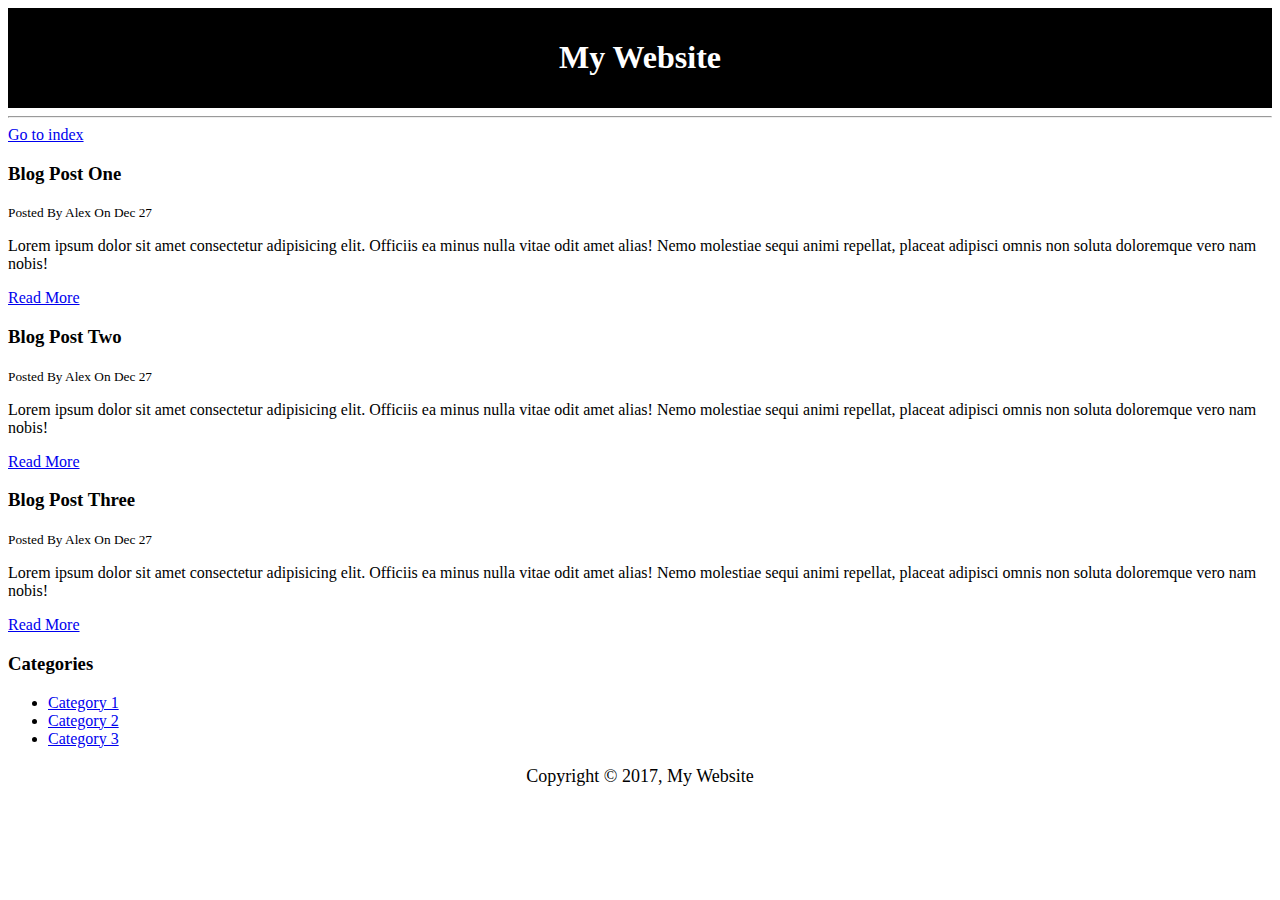
<file: index.html>
<!DOCTYPE html>
<html lang="en">
<head>
    <meta charset="UTF-8">
    <meta http-equiv="X-UA-Compatible" content="IE=edge">
    <meta name="viewport" content="width=device-width, initial-scale=1.0">
    <title>MY Blog</title>
    <meta name = "description" contenet = "Awesome blog by Alex">
    <meta name = "keywords" content = "web design blog, web dev blog, alexmedia">

    <style type = "text/css">
        #main-header{
            text-align: center;
            background-color: black;
            color:white;
            padding: 10px;
        }
        #main-footer{
            text-align: center;
            font-size:18px;
        }
    </style>
</head>
<body>
    <header id="main-header">
        <h1>My Website</h1>
    </header>
    <hr>
    <a href="index.html">Go to index</a>

    <section>
        <article class = "post">
            <h3>Blog Post One</h3>
            <small>Posted By Alex On Dec 27</small>
            <p>Lorem ipsum dolor sit amet consectetur adipisicing elit. Officiis ea minus nulla vitae odit amet alias! Nemo molestiae sequi animi repellat, placeat adipisci omnis non soluta doloremque vero nam nobis!</p>
            <a href = "post.html">Read More</a>
        </article>
        <article class = "post">
            <h3>Blog Post Two</h3>
            <small>Posted By Alex On Dec 27</small>
            <p>Lorem ipsum dolor sit amet consectetur adipisicing elit. Officiis ea minus nulla vitae odit amet alias! Nemo molestiae sequi animi repellat, placeat adipisci omnis non soluta doloremque vero nam nobis!</p>
            <a href = "post.html">Read More</a>

        </article>
        <article class = "post">
            <h3>Blog Post Three</h3>
            <small>Posted By Alex On Dec 27</small>
            <p>Lorem ipsum dolor sit amet consectetur adipisicing elit. Officiis ea minus nulla vitae odit amet alias! Nemo molestiae sequi animi repellat, placeat adipisci omnis non soluta doloremque vero nam nobis!</p>
            <a href = "post.html">Read More</a>

        </article>

    </section>
    <aside>
        <h3>Categories</h3>
        <nav>
            <ul>
                <li><a href="#">Category 1</a></li>
                <li><a href="#">Category 2</a></li>
                <li><a href="#">Category 3</a></li>
            </ul>
        </nav>
    </aside>
    <footer id="main-footer">
        <p>Copyright &copy; 2017, My Website </p>
    </footer>
</body>
</html>
</file>
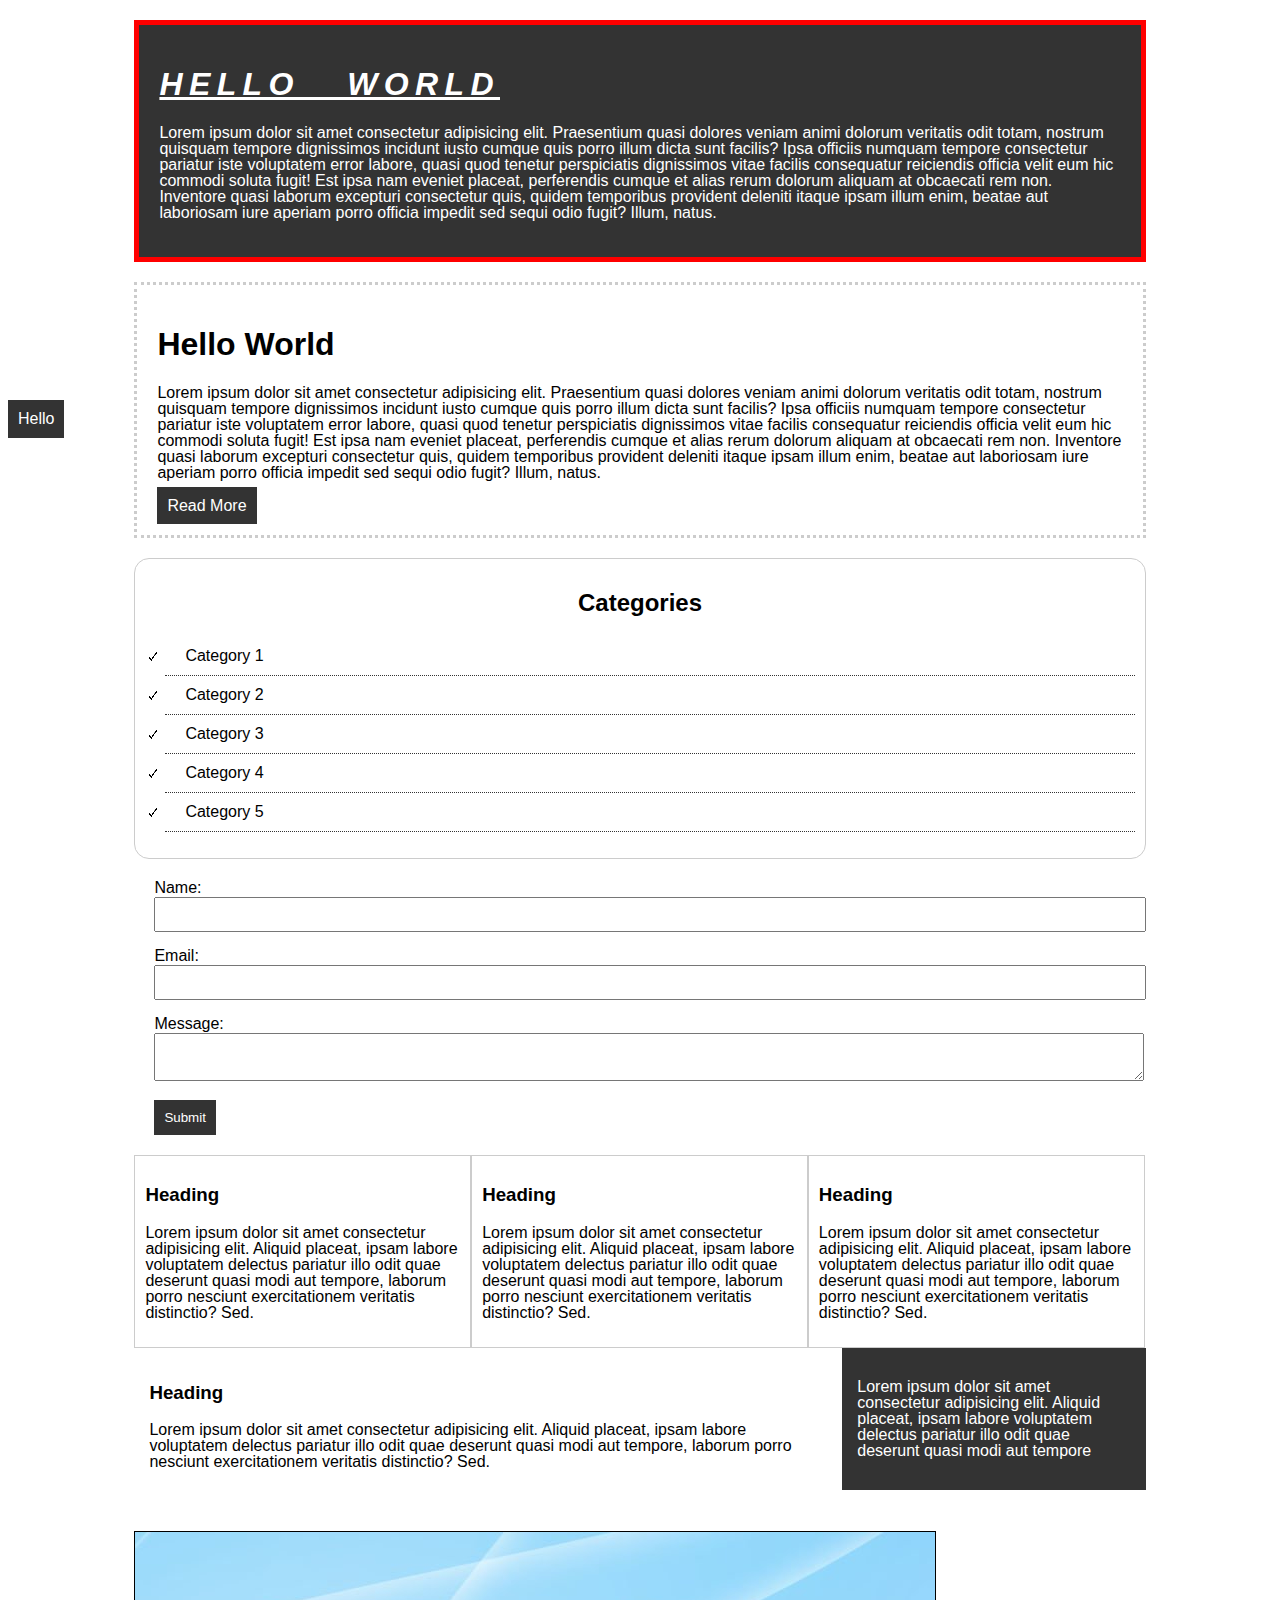
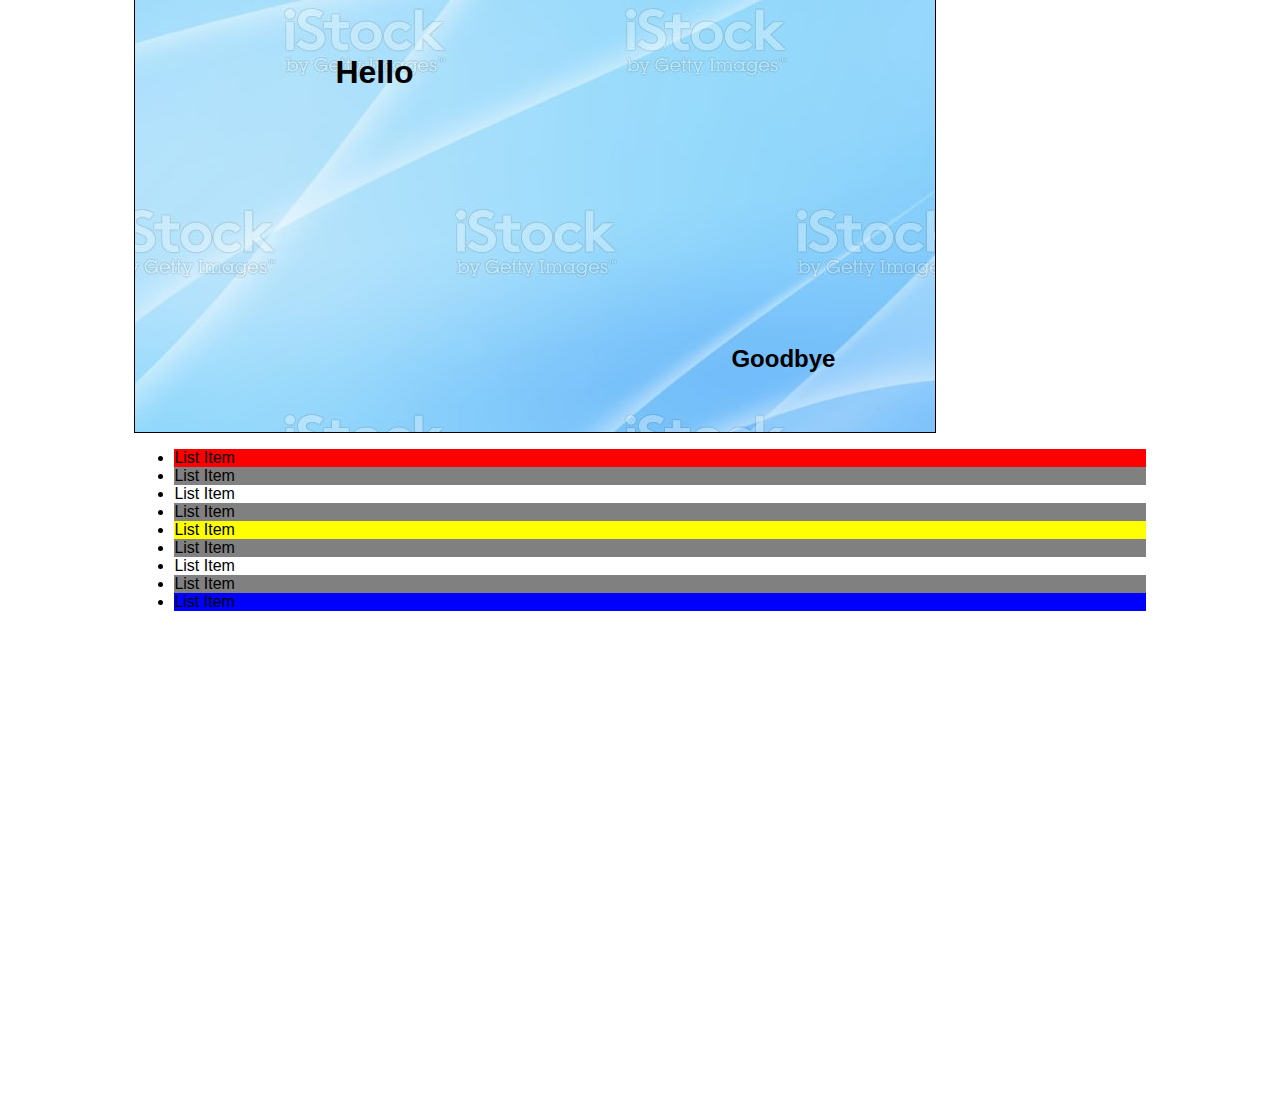
<file: csscheatsheet/index.html>
<!DOCTYPE html>
<html lang="en">
<head>
    <meta charset="UTF-8">
    <meta http-equiv="X-UA-Compatible" content="IE=edge">
    <meta name="viewport" content="width=device-width, initial-scale=1.0">
    <title>Document</title>
    <link rel="stylesheet" type = "text/css" href="..\\csscheatsheet\\css\\style.css">
</head>
<body>
    <div class = "container">
        <div class="box-1">
            <h1>Hello World</h1>
            <p>Lorem ipsum dolor sit amet consectetur adipisicing elit. Praesentium quasi dolores veniam animi dolorum veritatis odit totam, nostrum quisquam tempore dignissimos incidunt iusto cumque quis porro illum dicta sunt facilis? Ipsa officiis numquam tempore consectetur pariatur iste voluptatem error labore, quasi quod tenetur perspiciatis dignissimos vitae facilis consequatur reiciendis officia velit eum hic commodi soluta fugit! Est ipsa nam eveniet placeat, perferendis cumque et alias rerum dolorum aliquam at obcaecati rem non. Inventore quasi laborum excepturi consectetur quis, quidem temporibus provident deleniti itaque ipsam illum enim, beatae aut laboriosam iure aperiam porro officia impedit sed sequi odio fugit? Illum, natus.</p>
        </div>

        <div class="box-2">
            <h1>Hello World</h1>
            <p>Lorem ipsum dolor sit amet consectetur adipisicing elit. Praesentium quasi dolores veniam animi dolorum veritatis odit totam, nostrum quisquam tempore dignissimos incidunt iusto cumque quis porro illum dicta sunt facilis? Ipsa officiis numquam tempore consectetur pariatur iste voluptatem error labore, quasi quod tenetur perspiciatis dignissimos vitae facilis consequatur reiciendis officia velit eum hic commodi soluta fugit! Est ipsa nam eveniet placeat, perferendis cumque et alias rerum dolorum aliquam at obcaecati rem non. Inventore quasi laborum excepturi consectetur quis, quidem temporibus provident deleniti itaque ipsam illum enim, beatae aut laboriosam iure aperiam porro officia impedit sed sequi odio fugit? Illum, natus.</p>
            <a class="button" href="">Read More</a>
        </div>

        <div class = "categories">
            <h2>Categories</h2>
            <ul>
                <li><a href="#">Category 1</a></li>
                <li><a href="#">Category  2</a></li>
                <li><a href="#">Category 3</a></li>
                <li><a href="#">Category 4</a></li>
                <li><a href="test.html">Category 5</a></li>

            </ul>
        </div>

            <form class = "my-form">
                <div class = "form-group">
                    <label>Name: </label>
                    <input type="text" name = "name">
                </div>
                <div class = "form-group">
                    <label>Email: </label>
                    <input type="text" name = "email">
                </div>
                <div class = "form-group">
                    <label>Message: </label>
                    <textarea type="text" name = "message"></textarea>
                </div>
                <input class = "button" type = "submit" name ="">
            </form>

            <div class = "block">
                <h3>Heading</h3>
                <p>Lorem ipsum dolor sit amet consectetur adipisicing elit. Aliquid placeat, ipsam labore voluptatem delectus pariatur illo odit quae deserunt quasi modi aut tempore, laborum porro nesciunt exercitationem veritatis distinctio? Sed.</p>
            </div>
            <div class = "block">
                <h3>Heading</h3>
                <p>Lorem ipsum dolor sit amet consectetur adipisicing elit. Aliquid placeat, ipsam labore voluptatem delectus pariatur illo odit quae deserunt quasi modi aut tempore, laborum porro nesciunt exercitationem veritatis distinctio? Sed.</p>
            </div>
            <div class = "block">
                <h3>Heading</h3>
                <p>Lorem ipsum dolor sit amet consectetur adipisicing elit. Aliquid placeat, ipsam labore voluptatem delectus pariatur illo odit quae deserunt quasi modi aut tempore, laborum porro nesciunt exercitationem veritatis distinctio? Sed.</p>
            </div>

            <div class="clr"></div>

            <div id="main-block">
                <h3>Heading</h3>
                <p>Lorem ipsum dolor sit amet consectetur adipisicing elit. Aliquid placeat, ipsam labore voluptatem delectus pariatur illo odit quae deserunt quasi modi aut tempore, laborum porro nesciunt exercitationem veritatis distinctio? Sed.</p>
            </div>

            <div id="sidebar">
                <p>Lorem ipsum dolor sit amet consectetur adipisicing elit. Aliquid placeat, ipsam labore voluptatem delectus pariatur illo odit quae deserunt quasi modi aut tempore</p>
            </div>

            <div class="clr"></div>
            <div class="p-box">
                <h1>Hello</h1>
                <h2>Goodbye</h2>
            </div>

            <ul class = "my-list">
                <li>List Item</li>
                <li>List Item</li>
                <li>List Item</li>
                <li>List Item</li>
                <li>List Item</li>
                <li>List Item</li>
                <li>List Item</li>
                <li>List Item</li>
                <li>List Item</li>

            </ul>

        </div> <!--container-->

        <a class="fix-me button" href="">Hello</a>
    <div style = "margin-top:500px;"></div>
 
    
</body>
</html>
</file>
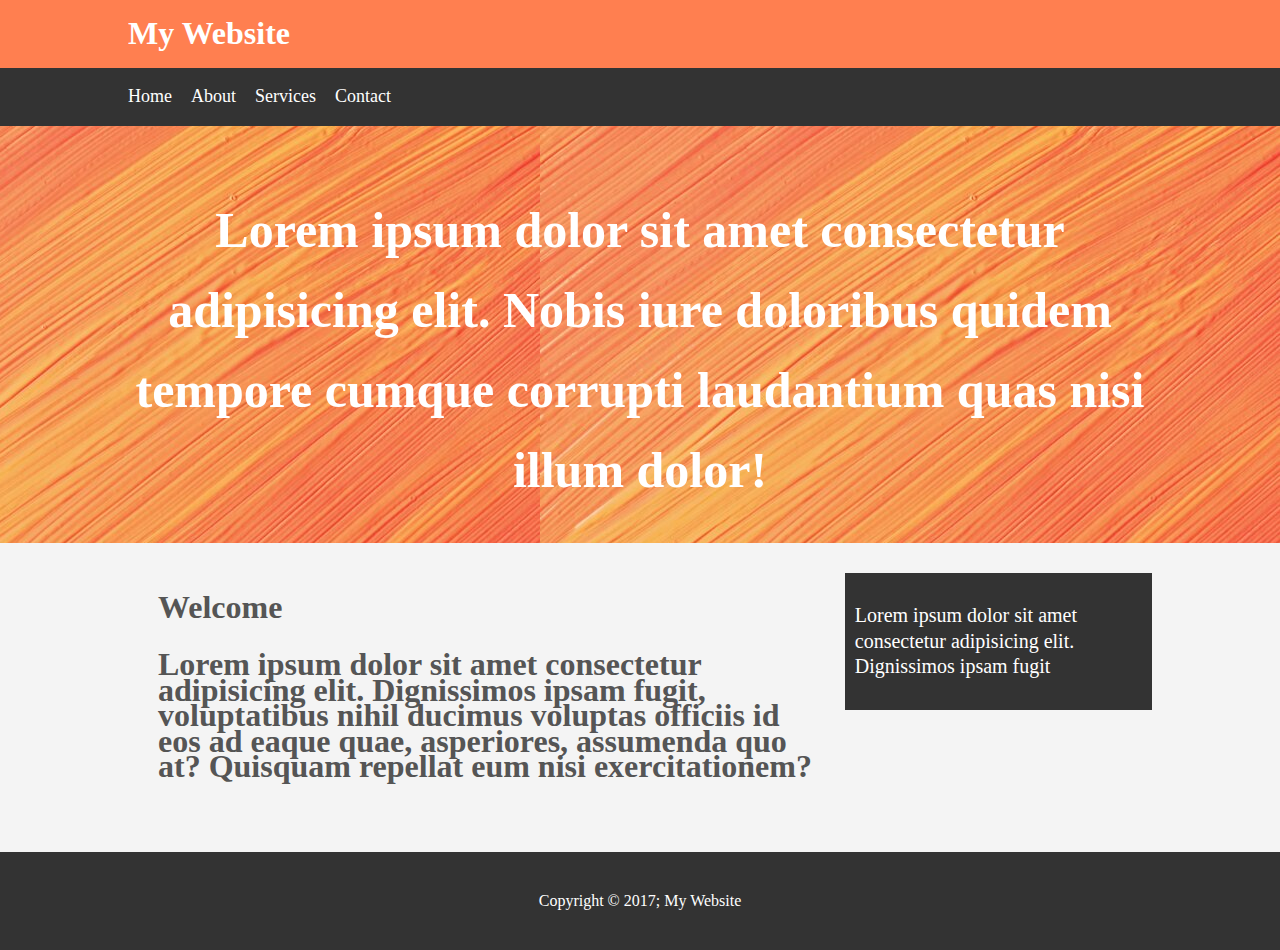
<file: mywebsite/index.html>
<!DOCTYPE html>
<html lang="en">
<head>
    <meta charset="UTF-8">
    <meta http-equiv="X-UA-Compatible" content="IE=edge">
    <meta name="viewport" content="width=device-width, initial-scale=1.0">
    <title>Document</title>
    <link rel="stylesheet" href="css/style.css">
</head>
<body>
    <header id="main-header">
        <div class="container">
            <h1>My Website</h1>
        </div>
    </header>

    <nav id="navbar">
        <div class="container">
            <ul>
                <li><a href="#">Home</a></li>
                <li><a href="#">About</a></li>
                <li><a href="#">Services</a></li>
                <li><a href="#">Contact</a></li>

            </ul>
        </div>
    </nav>

    <section id="showcase">
        <div class="container">
            <h1>Lorem ipsum dolor sit amet consectetur adipisicing elit. Nobis iure doloribus quidem tempore cumque corrupti laudantium quas nisi illum dolor!</h1>
        </div>
    </section>

    <div class="container">
        <section id="main">
            <h1>Welcome<h1>
            <p>Lorem ipsum dolor sit amet consectetur adipisicing elit. Dignissimos ipsam fugit, voluptatibus nihil ducimus voluptas officiis id eos ad eaque quae, asperiores, assumenda quo at? Quisquam repellat eum nisi exercitationem?</p>
        </section>
        <aside id="sidebar" style="font-size: 20px";>
            <p>Lorem ipsum dolor sit amet consectetur adipisicing elit. Dignissimos ipsam fugit</p>
        </aside>
    </div>
    
    <footer id="main-footer">
        <p>Copyright &copy; 2017; My Website</p>
    </footer>
</html>
</file>
<file: mywebsite/css/style.css>
body{
    background-color:#f4f4f4;
    color: #555;
    font-family: Arial, Helvetica, sans-serif
    font-size:16px;
    line-height:1.6em;
    margin:0;

}

.container{
    width:80%;
    margin:auto;
    overflow:hidden;
}

#main-header{
    background-color: coral;
    color:#fff;
}

#navbar{
    background-color: #333;
    color:#fff;

}

#navbar ul{
    padding:0;
    list-style: none;

}

#navbar li{
    display:inline;

}

#navbar a{
    color: #fff;
    text-decoration: none;
    font-size: 18px;
    padding-right: 15px;
}

#showcase{
    background-image:url('../images/showcase.jpg');
    background-position: center right;
    min-height: 300px;
    margin-bottom: 30px;
    text-align:center;
}

#showcase h1{
    color:#fff;
    font-size:50px;
    line-height:1.6em;
    padding-top:30px;
}

#main{
    float:left;
    width:70%;
    padding:0 30px;
    box-sizing: border-box;
}

#sidebar{
    float:right;
    width:30%;
    background:#333;
    color:#fff;
    padding:10px;
    box-sizing: border-box;
}

#main-footer{
    background:#333;
    color:#fff;
    text-align:center;
    padding:20px;
    margin-top:40px;
}

@media(max-width:600px){
    #main{
        width:100%;
        float:none;
    }
    #sidebar{
        width:100%;
        float:none;
    }
}
</file>
